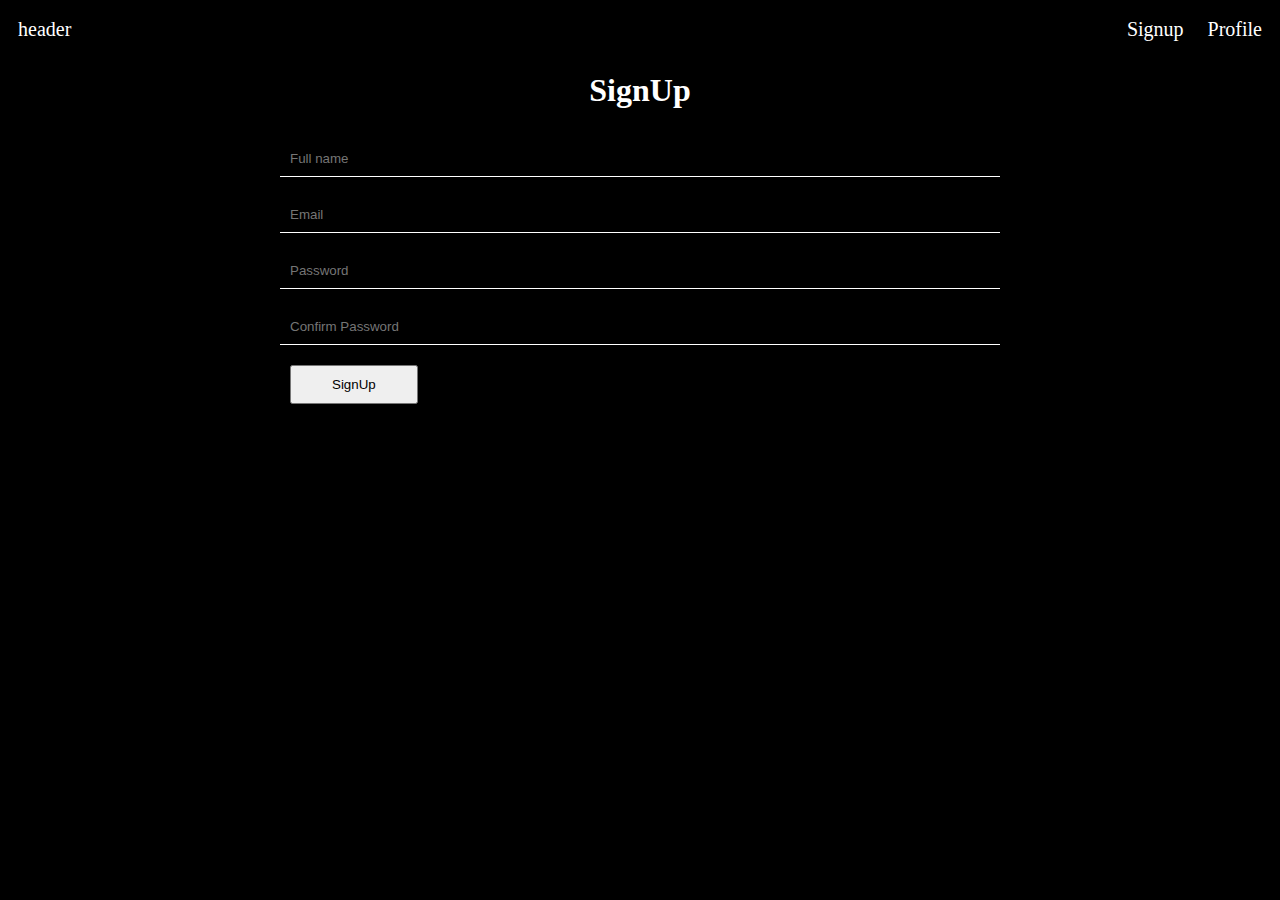
<file: f3con3/index.html>
<!DOCTYPE html>
<html lang="en">

<head>
    <meta charset="UTF-8">
    <meta name="viewport" content="width=device-width, initial-scale=1.0">
    <title>Login</title>
    <link rel="stylesheet" href="style1.css">
</head>

<body>
    <header>
        <p>header</p>
        <div class="right">
            <a href="">Signup</a>
            <a href="" target="_blank">Profile</a>
        </div>

    </header>
    <div class="fbody">
        <h1 id="sign">SignUp</h1>
        <form action="">
            <input type="text" placeholder="Full name" id="name" required><br>
            <input type="email" placeholder="Email" id="mail" required><br>
            <input type="password" name="" id="pass" placeholder="Password" required><br>
            <input type="password" name="" id="repass" placeholder="Confirm Password" required><br>
            <div id="note"></div>
            <button type="submit" id="submit-btn">SignUp</button>

        </form>
    </div>
    <script src="script1.js"></script>
</body>

</html>
</file>
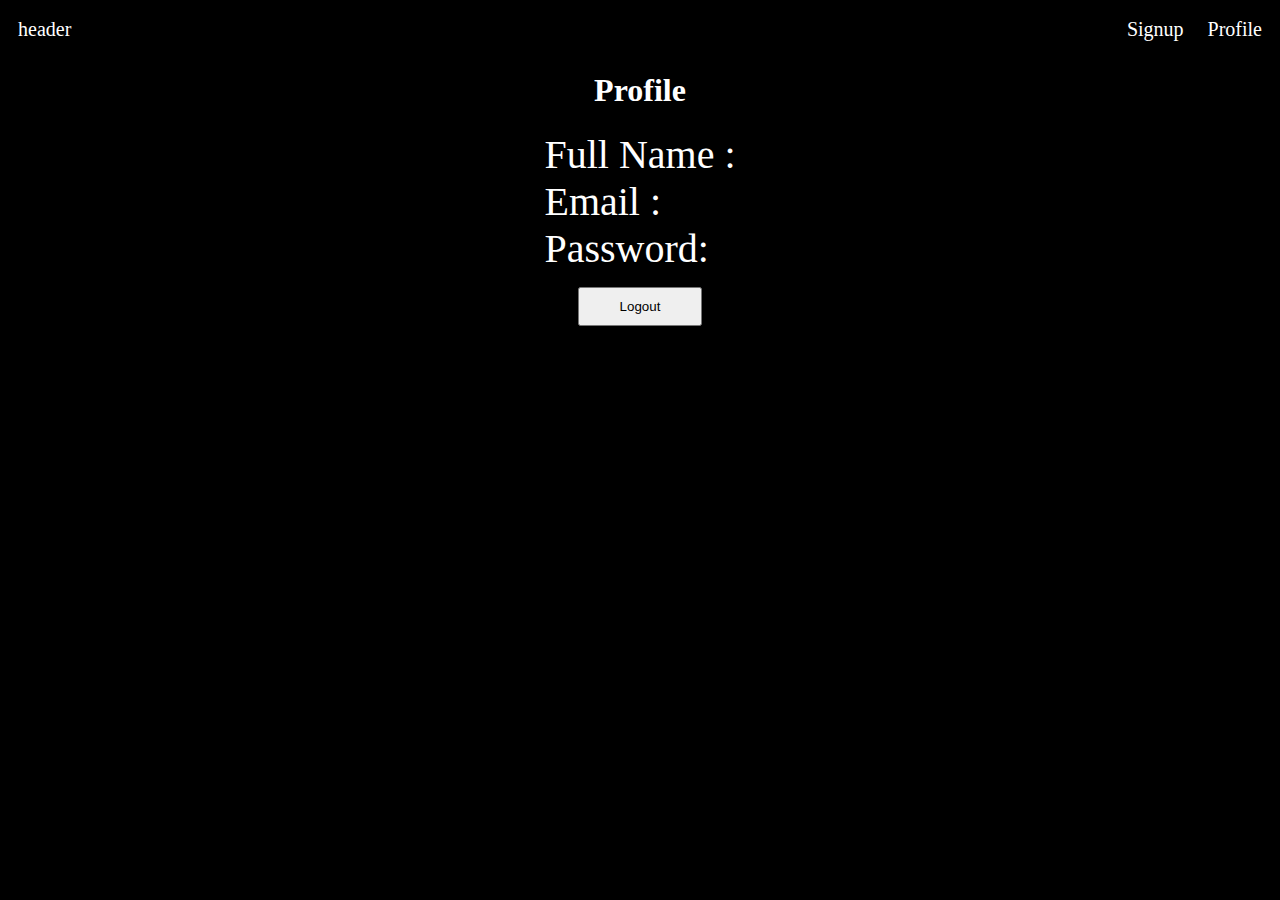
<file: f3con3/profile.html>
<!DOCTYPE html>
<html lang="en">
<head>
    <meta charset="UTF-8">
    <meta name="viewport" content="width=device-width, initial-scale=1.0">
    <title>profile</title>
    <link rel="stylesheet" href="style2.css">
</head>
<body>
    <header>
        <p>header</p>
        <div class="right">
            <a href="" id="signup">Signup</a>
            <a href="" id="profile">Profile</a>
        </div>
       
    </header>
    <div class="main">
        <h1>Profile</h1>
        <div class="info">
            <div>Full Name : <span id="fname"></span></div>
            <div>Email : <span id="inf-email"></span></div>
            <div>Password: <span id="inf-pass"></span></div>
        </div>
        <button type="submit" id="logout-btn">Logout</button>
    </div>

    <script src="script2.js"></script>
</body>
</html>
</file>
<file: f3con3/style1.css>
body {
    background-color: black;
}

header {
    display: flex;
    justify-content: space-between;
    align-items: center;
    color: white;
}

p {
    font-size: 20px;
    margin: 10px 10px;
}

.right a {
    text-decoration: none;
    color: white;
    font-size: 20px;
    margin: 10px 10px;
}

.fbody {
    margin-left: auto;
    margin-right: auto;
    width: 800px;
    display: flex;
    flex-direction: column;
    align-items: center;
}

input {

    background-color: inherit;
    border: none;
    border-bottom: 1px solid white;
    margin: 10px 0px;
    padding: 10px;
    width: 700px;
    color: white;
}

input:focus {
    color: white;
}

#sign {
    color: white;
}

#submit-btn {
    margin: 10px;
    padding: 10px 40px;
}
</file>
<file: f3con3/style2.css>
body {
    background-color: black;
    color: white !important;
}
header {
    display: flex;
    justify-content: space-between;
    align-items: center;
    color: white;
}
.info {
    color: white;
    font-size: 40px;
   
}
p {
    font-size: 20px;
    margin: 10px 10px;
}
.right a {
    text-decoration: none;
    color: white;
    font-size: 20px;
    margin: 10px 10px;
}
.main {
    margin-left: auto;
    margin-right: auto;
    width: 800px;
    display: flex;
    flex-direction: column;
    align-items: center;
}

#sign {
    color: white;
}
#logout-btn {
    margin: 15px 0px !important;
    padding: 10px 40px;
}
</file>
